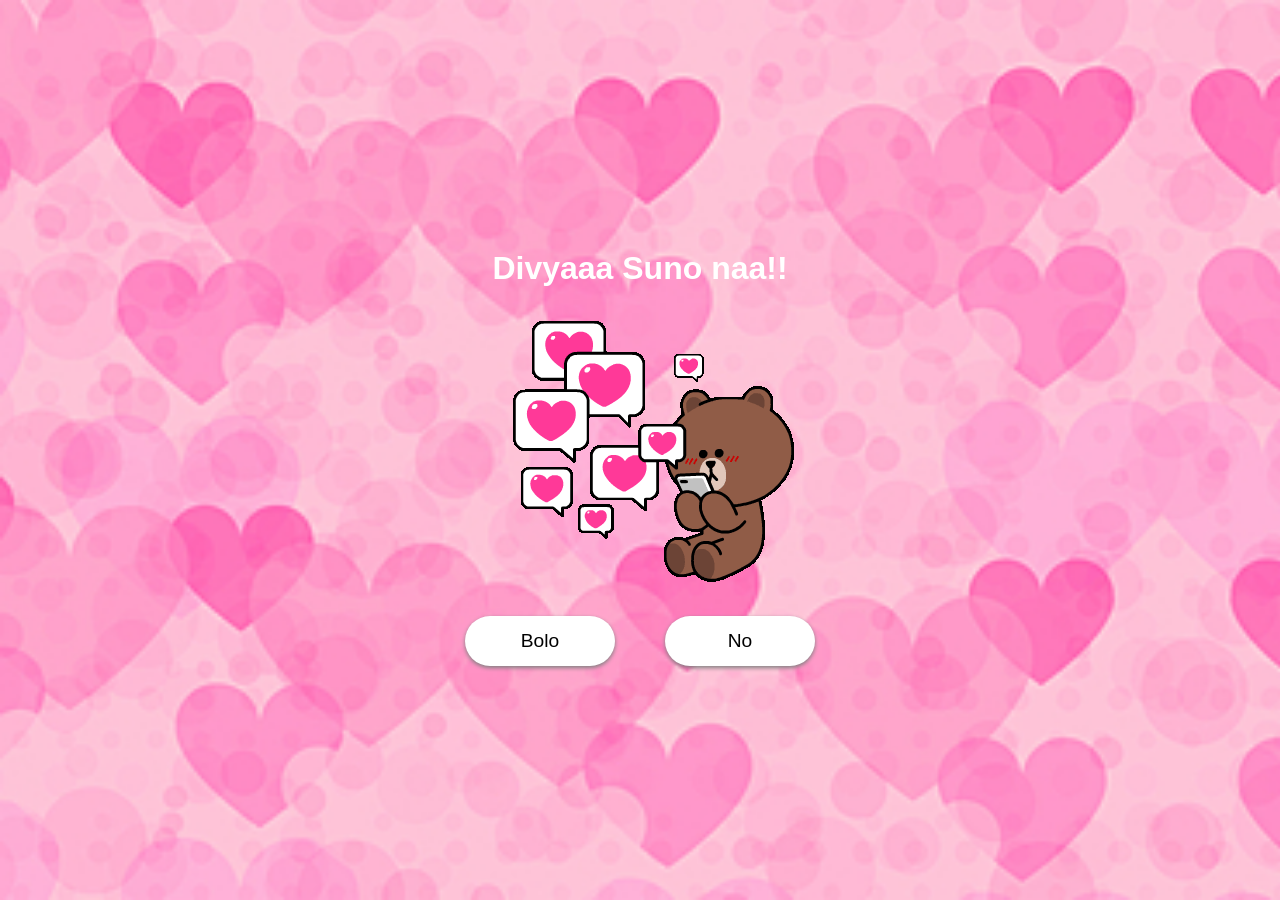
<file: index.html>
<!DOCTYPE html>
<html lang="en">
<head>
    <meta charset="UTF-8">
    <meta name="viewport" content="width=device-width, initial-scale=1.0">
    <title>meri Divyaa</title>
    <link rel="stylesheet" href="style.css">
</head>
<body>

    <div class="container">
        <h2 class="question">Divyaaa Suno naa!!</h2>
        <img class="gif" alt="gif" src="images/cute.gif">
        <div class="btn-group">
            <button class="yes-btn">Bolo</button>
            <button class="no-btn">No</button>
        </div>
    </div>

    <script src="main.js"></script>
    
</body>
</html>
</file>
<file: style.css>
*{
    margin: 0;
    padding: 0;
    box-sizing: border-box;
    font-family: 'Poppins', sans-serif;
}


html,
body {
    height: 100%;
    width: 100%;
}

body{
    display: flex;
    justify-content: center;
    align-items: center;
    min-height: 100vh;
    background-image: url("pink-heart.jpg");
    background-repeat: no-repeat;
    background-size: cover;

}

.gif{
    height: 100%;
    width: 100%; 
}

h2{
    text-align: center;
    font-size: 2em;
    color: #fff;
    margin: 15px 0;
    -webkit-text-stroke: 0px #000 ;
}

.btn-group{
    width: 100%;
    height: 50px;
    display: flex;
    justify-content: center;
    margin-top: 30px;
}

button{
    position: absolute;
    width: 150px;
    height: inherit;
    color: #fff;
    font-size: 1.2em;
    border-radius: 30px;
    outline: none;
    cursor: pointer;
    box-shadow: 0 2px 4px gray;
    border: 0px solid black;
}

.yes-btn{
    margin-left: -200px;
    background: white;
    color: black;
}

.no-btn{
    margin-right: -200px;
    background-color: white;
    color: black;
}
</file>
